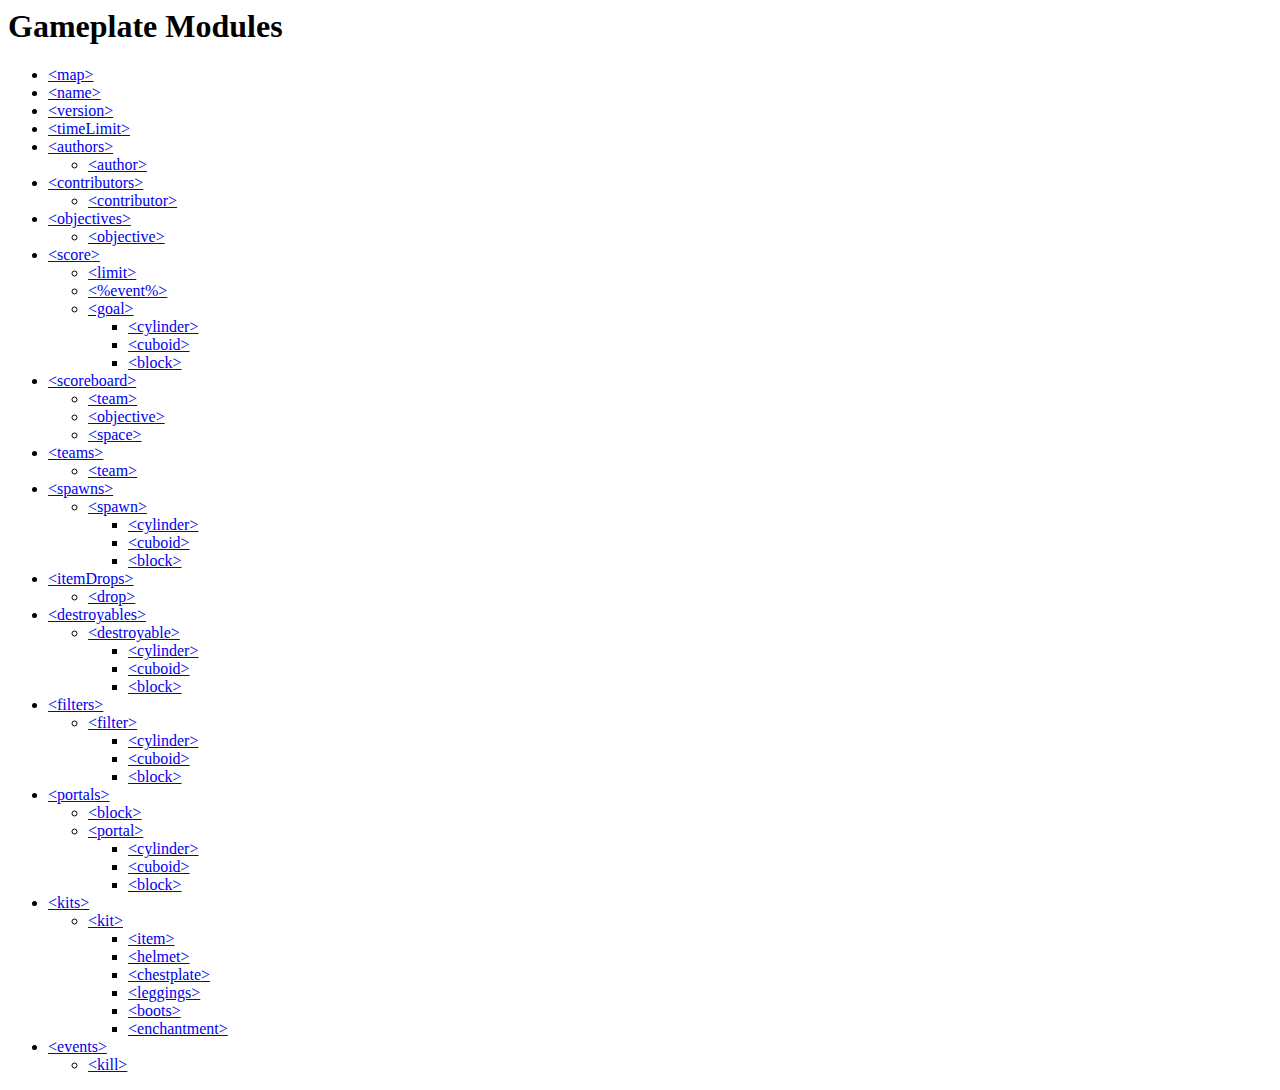
<file: docs/modules/index.html>
<html lang="en">
<head>
	<meta charset="utf-8">
    <meta name="viewport" content="width=device-width, initial-scale=1, shrink-to-fit=no">
    <meta http-equiv="x-ua-compatible" content="ie=edge">

	<title>GamePlate - Modules</title>
	<!--link rel="stylesheet" type="text/css" href="/files/css/bootstrap.4.0.0.min.css">
	<link rel="stylesheet" type="text/css" href="/files/css/bootstrap.4.0.0.docs.css">

	<link rel="stylesheet" type="text/css" href="/files/css/main.css">
	<link rel="stylesheet" type="text/css" href="/files/css/highlight/atom-one-light.css"-->
	<link rel="stylesheet" type="text/css" href="https://gameplatetest.000webhostapp.com/files/css/bootstrap.4.0.0.min.css">
	<link rel="stylesheet" type="text/css" href="https://gameplatetest.000webhostapp.com/files/css/bootstrap.4.0.0.docs.css">

	<link rel="stylesheet" type="text/css" href="https://gameplatetest.000webhostapp.com/files/css/main.css">
	<link rel="stylesheet" type="text/css" href="https://gameplatetest.000webhostapp.com/files/css/highlight/atom-one-light.css">
</head>
<body>
	<div class="container-fluid">
		<h1>Gameplate Modules</h1>
		<div class="modules-list">
			<ul>
				<li><a href="/modules/map">&lt;map&gt;</a></li>
				<li><a href="/modules/name">&lt;name&gt;</a></li>
				<li><a href="/modules/version">&lt;version&gt;</a></li>
				<li><a href="/modules/timeLimit">&lt;timeLimit&gt;</a></li>
				<li>
					<a href="/modules/authors">&lt;authors&gt;</a>
					<ul>
						<li><a href="/modules/authors#author">&lt;author&gt;</a></li>
					</ul>
				</li>
				<li>
					<a href="/modules/contributors">&lt;contributors&gt;</a>
					<ul>
						<li><a href="/modules/contributors#contributor">&lt;contributor&gt;</a></li>
					</ul>
				</li>
				<li>
					<a href="/modules/objectives">&lt;objectives&gt;</a>
					<ul>
						<li><a href="/modules/objectives#objective">&lt;objective&gt;</a></li>
					</ul>
				</li>
				<li>
					<a href="/modules/score">&lt;score&gt;</a>
					<ul>
						<li><a href="/modules/score#limit">&lt;limit&gt;</a></li>
						<li><a href="/modules/score#event">&lt;%event%&gt;</a></li>
						<li>
							<a href="/modules/score#goal">&lt;goal&gt;</a>
							<ul>
								<li><a href="/modules/score#goal-cylinder">&lt;cylinder&gt;</a></li>
								<li><a href="/modules/score#goal-cuboid">&lt;cuboid&gt;</a></li>
								<li><a href="/modules/score#goal-block">&lt;block&gt;</a></li>
							</ul>
						</li>
					</ul>
				</li>
				<li>
					<a href="/modules/scoreboard">&lt;scoreboard&gt;</a>
					<ul>
						<li><a href="/modules/scoreboard#team">&lt;team&gt;</a></li>
						<li><a href="/modules/scoreboard#objective">&lt;objective&gt;</a></li>
						<li><a href="/modules/scoreboard#space">&lt;space&gt;</a></li>
					</ul>
				</li>
				<li>
					<a href="/modules/teams">&lt;teams&gt;</a>
					<ul>
						<li><a href="/modules/teams#team">&lt;team&gt;</a></li>
					</ul>
				</li>
				<li>
					<a href="/modules/spawns">&lt;spawns&gt;</a>
					<ul>
						<li>
							<a href="/modules/spawns#spawn">&lt;spawn&gt;</a>
							<ul>
								<li><a href="/modules/spawns#spawn-cylinder">&lt;cylinder&gt;</a></li>
								<li><a href="/modules/spawns#spawn-cuboid">&lt;cuboid&gt;</a></li>
								<li><a href="/modules/spawns#spawn-block">&lt;block&gt;</a></li>
							</ul>
						</li>
					</ul>
				</li>
				<li>
					<a href="/modules/itemDrops">&lt;itemDrops&gt;</a>
					<ul>
						<li><a href="/modules/itemDrops#drop">&lt;drop&gt;</a></li>
					</ul>
				</li>
				<li>
					<a href="/modules/destroyables">&lt;destroyables&gt;</a>
					<ul>
						<li>
							<a href="/modules/destroyables#destroyable">&lt;destroyable&gt;</a>
							<ul>
								<li><a href="/modules/destroyables#destroyable-cylinder">&lt;cylinder&gt;</a></li>
								<li><a href="/modules/destroyables#destroyable-cuboid">&lt;cuboid&gt;</a></li>
								<li><a href="/modules/destroyables#destroyable-block">&lt;block&gt;</a></li>
							</ul>
						</li>
					</ul>
				</li>
				<li>
					<a href="/modules/filters">&lt;filters&gt;</a>
					<ul>
						<li>
							<a href="/modules/filters#filter">&lt;filter&gt;</a>
							<ul>
								<li><a href="/modules/filters#filter-cylinder">&lt;cylinder&gt;</a></li>
								<li><a href="/modules/filters#filter-cuboid">&lt;cuboid&gt;</a></li>
								<li><a href="/modules/filters#filter-block">&lt;block&gt;</a></li>
							</ul>
						</li>
					</ul>
				</li>
				<li>
					<a href="/modules/portals">&lt;portals&gt;</a>
					<ul>
						<li><a href="/modules/portals#block">&lt;block&gt;</a></li>
						<li>
							<a href="/modules/portals#portal">&lt;portal&gt;</a>
							<ul>
								<li><a href="/modules/portals#portal-cylinder">&lt;cylinder&gt;</a></li>
								<li><a href="/modules/portals#portal-cuboid">&lt;cuboid&gt;</a></li>
								<li><a href="/modules/portals#portal-block">&lt;block&gt;</a></li>
							</ul>
						</li>
					</ul>
				</li>
				<li>
					<a href="/modules/kits">&lt;kits&gt;</a>
					<ul>
						<li>
							<a href="/modules/kits#kit">&lt;kit&gt;</a>
							<ul>
								<li><a href="/modules/kits#kit-item">&lt;item&gt;</a></li>
								<li><a href="/modules/kits#kit-helmet">&lt;helmet&gt;</a></li>
								<li><a href="/modules/kits#kit-chestplate">&lt;chestplate&gt;</a></li>
								<li><a href="/modules/kits#kit-leggings">&lt;leggings&gt;</a></li>
								<li><a href="/modules/kits#kit-boots">&lt;boots&gt;</a></li>
								<li><a href="/modules/kits#kit-enchantment">&lt;enchantment&gt;</a></li>
							</ul>
						</li>
					</ul>
				</li>
				<li>
					<a href="/modules/events">&lt;events&gt;</a>
					<ul>
						<li><a href="/modules/events#kill">&lt;kill&gt;</a></li>
					</ul>
				</li>
			</ul>
		</div>
	</div>
	<!--script src="/files/js/jquery.3.1.1.min.js"></script>
	<script src="/files/js/tether.min.js"></script>
	<script src="/files/js/bootstrap.4.0.0.min.js"></script>
	<script src="/files/js/highlight.pack.js"></script>
	<script src="/files/js/main.js"></script-->
	<script src="https://gameplatetest.000webhostapp.com/files/js/jquery.3.1.1.min.js"></script>
	<script src="https://gameplatetest.000webhostapp.com/files/js/tether.min.js"></script>
	<script src="https://gameplatetest.000webhostapp.com/files/js/bootstrap.4.0.0.min.js"></script>
	<script src="https://gameplatetest.000webhostapp.com/files/js/highlight.pack.js"></script>
	<script src="https://gameplatetest.000webhostapp.com/files/js/main.js"></script>
</body>
</html>
</file>
